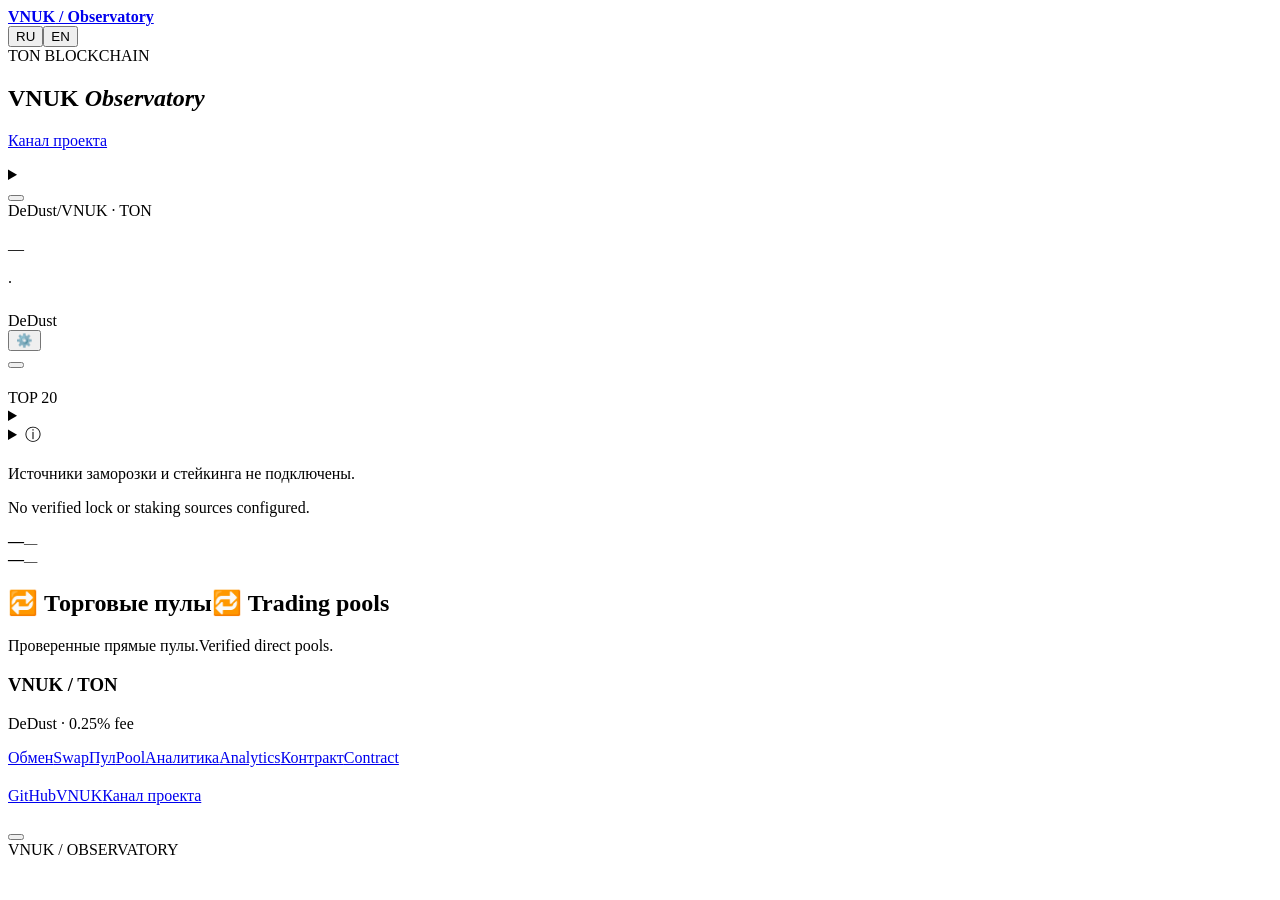
<file: web/page.html>
<!doctype html>
<html lang="ru"><head>
<meta charset="utf-8"><meta name="viewport" content="width=device-width,initial-scale=1">
<meta name="theme-color" content="#070d21"><meta name="description" content="VNUK Observatory — сделки STON.fi и DeDust, держатели и подтверждённые сжигания VNUK в сети TON.">
<title>VNUK Observatory</title><style>/*STYLE*/</style>
</head><body id="top">
<header><div class="wrap nav">
<a class="brand" href="#top"><span class="brandMark" aria-hidden="true"></span><strong>VNUK<span> / Observatory</span></strong></a>
<nav id="nav" aria-label="Observatory"><a href="#market" data-t="navMarket"></a><a href="#activity" data-t="activity"></a><a href="#wallets" data-t="wallets"></a><a href="#pools" data-t="navLiquidity"></a><a href="#supply" data-t="navSupply"></a><a href="#links" data-t="links"></a></nav>
<div class="langs" aria-label="Language"><button id="ru" lang="ru">RU</button><button id="en" lang="en">EN</button></div>
</div></header>
<main class="wrap"><section class="hero"><div class="herotext"><div class="eyebrow heroChain"><span class="brandInline" data-brand="ton">TON BLOCKCHAIN</span></div><h1>VNUK <em>Observatory</em></h1><p data-t="intro"></p><div class="introLinks"><a href="#market" data-t="toMarket"></a><a href="https://t.me/VNUKonTON" target="_blank" rel="noopener noreferrer" data-t="projectChannel">Канал проекта</a></div></div><div class="heroArt" role="img" aria-label="VNUK"></div></section>
<section class="syncBar" aria-label="Data updates"><div><p id="syncStatus" role="status" aria-live="polite"></p><small id="syncDetail"></small><details id="sectionStatus"><summary id="sectionStatusTitle"></summary><div id="sectionStatusRows"></div></details></div><button id="refreshData" type="button"></button></section>
<section class="panel graph" id="market"><div class="graphTop"><div><div class="eyebrow marketChain"><span class="brandInline" data-brand="dedust">DeDust</span><span>/</span><span class="brandInline" data-brand="project">VNUK</span> · <span class="brandInline" data-brand="ton">TON</span></div><h2 data-t="price"></h2><div class="capHeadline"><div id="lastPrice" class="price">—</div><span id="capChange" class="capChange"></span></div><p id="capPeriod" class="note"></p></div><div class="graphControls"><div id="currency" class="tabs" role="group"></div><div id="periods" class="tabs" role="group"></div></div></div>
<div class="chartCaption"><span class="lineKey"></span><span id="chartUnit"></span><span class="sep">·</span><span data-t="burnKey"></span></div>
<div id="plot"></div><section class="volumeBlock" aria-labelledby="volumeTitle"><div class="volumeHeading"><strong id="volumeTitle" data-t="volumeTitle"></strong><div class="volumeKeys"><span id="volumeBuys"></span><span id="volumeSells"></span></div></div><div id="tradeVolume"></div><small id="volumeEmpty" class="note" data-t="volumeEmpty"></small></section><div class="capRange"><span id="capLow"></span><span id="capHigh"></span></div></section>
<section class="summary"><div class="sectionHeading"><h2 data-t="summary"></h2></div><div id="stats"></div></section>

<div class="columns"><section id="activity" class="panel"><div class="sectionHeading"><h2 data-t="activity"></h2><span class="tag dexTag"><span class="brandInline" data-brand="dedust">DeDust</span></span></div><div class="feedFilterBar"><div id="filters" class="tabs"></div><button type="button" id="badgeFilterToggle" aria-controls="badgeFilterPanel" aria-expanded="false"><span aria-hidden="true">⚙️</span> <span data-t="filterButton"></span> <span id="badgeFilterCount" aria-live="polite"></span></button></div><div id="badgeFilterPanel" class="filterPanel" hidden><label class="onlyBadges"><input type="checkbox" id="feedDomains"><span data-t="withBadges"></span></label><div class="tradeSize"><label><input type="checkbox" id="largeTrades"><span data-t="largeTrades"></span></label><label><span data-t="minimumSize"></span><input type="number" min="0" step="any" value="20" inputmode="decimal" id="minTradeSize" disabled></label></div><div class="filterBadgesHeading"><strong data-t="filterByBadges"></strong><button type="button" id="clearBadgeFilters" data-t="filterReset"></button></div><input type="search" id="badgeFilterSearch" class="badgeFilterSearch" autocomplete="off" spellcheck="false" aria-label="Search badges"><div id="badgeFilterList" class="badgeFilterList"></div><p class="filterHint" data-t="filterHint"></p></div><div id="feed"></div><button class="more" id="more"></button></section>
<section id="wallets" class="panel"><div class="sectionHeading"><h2 data-t="wallets"></h2><span class="tag">TOP 20</span></div><div class="tabs" id="views"></div><div id="sellerPeriods" class="smallTabs"></div><details class="walletSearch"><summary data-t="walletSearch"></summary><form class="walletSearchForm" id="walletSearchForm"><input id="walletQuery" aria-label="TON" type="search" maxlength="253" spellcheck="false" autocapitalize="off" autocomplete="off" required><button id="walletFind" type="submit"></button></form><div class="walletResult" id="walletResult" role="status" hidden></div></details><details class="badgeLegend"><summary><span aria-hidden="true">ⓘ </span><span data-t="badgeLegend"></span></summary><dl><dt>OG</dt><dd data-t="badgeOg"></dd><dt>+888</dt><dd data-t="badgeFragment"></dd><dt>0000.ton</dt><dd data-t="badgeDigits"></dd><dt>🔥</dt><dd data-t="badgeBurn"></dd></dl></details><div id="rank"></div><button id="holdersMore" type="button" class="more" aria-controls="rank" aria-expanded="false" hidden></button></section></div>
<section id="supply" class="panel resources supplyPanel"><h2 data-t="supplyTitle"></h2><p class="note" lang="ru">Источники заморозки и стейкинга не подключены.</p><p class="note" lang="en">No verified lock or staking sources configured.</p><div class="supplyGrid"><div><span data-t="supplyFrozen"></span><strong id="frozenTotal">—</strong><small id="frozenUsd">—</small></div><div><span data-t="supplyStaked"></span><strong id="stakingTotal">—</strong><small id="stakingUsd">—</small></div></div></section>
<section id="pools" class="panel resources" aria-labelledby="pools-title"><h2 id="pools-title"><span lang="ru">🔁 Торговые пулы</span><span lang="en">🔁 Trading pools</span></h2><p class="poolIntro"><span lang="ru">Проверенные прямые пулы.</span><span lang="en">Verified direct pools.</span></p><div class="poolGrid knownPools"><article class="poolCard" data-quote-address="EQAAAAAAAAAAAAAAAAAAAAAAAAAAAAAAAAAAAAAAAAAAAM9c"><h3>VNUK / TON</h3><p>DeDust · 0.25% fee</p><div class="poolActions"><a href="https://dedust.io/swap/EQCp6hbevSAM9G2WxeZDp0Mte6MPTUJouZrCNIeWHnhlOZZA/TON"><span lang="ru">Обмен</span><span lang="en">Swap</span></a><a href="https://dedust.io/pools/EQAgujoYOUx4Ws5x8WhVLIi4_79lbYenvPbDz3tYjz3j4gln"><span lang="ru">Пул</span><span lang="en">Pool</span></a><a href="https://www.geckoterminal.com/ton/pools/EQAgujoYOUx4Ws5x8WhVLIi4_79lbYenvPbDz3tYjz3j4gln"><span lang="ru">Аналитика</span><span lang="en">Analytics</span></a><a href="https://gram.org/address/EQAgujoYOUx4Ws5x8WhVLIi4_79lbYenvPbDz3tYjz3j4gln"><span lang="ru">Контракт</span><span lang="en">Contract</span></a></div></article></div><div class="poolGrid" id="discoveredPools" hidden></div><p class="poolSources" id="poolChecked"></p></section>
<section id="links" class="panel resources"><h2 data-t="links"></h2><div class="resourcesGrid"><article><h3 data-t="projectResources"></h3><div class="resourceList"><a href="https://github.com/Freebielife/VNUK">GitHub</a><a href="https://mrvnukich.life/" target="_blank" rel="noopener noreferrer">VNUK</a><a href="https://t.me/VNUKonTON" target="_blank" rel="noopener noreferrer" data-t="projectChannel">Канал проекта</a></div></article><article><h3 data-t="contractLabel"></h3><p class="contract" id="contractAddress"></p><div class="resourceList"><a id="contract" data-t="exploreContract"></a><button id="copy"></button></div></article></div></section>
<footer><span>VNUK / OBSERVATORY</span><a href="#top" data-t="up"></a></footer></main>

<script id="snapshot" type="application/json">__SNAPSHOT__</script><script>/*LOADER*/</script><script>/*MARKET_CAP*/</script><script>/*ICONS*/</script><script>/*APP*/</script></body></html>
</file>
